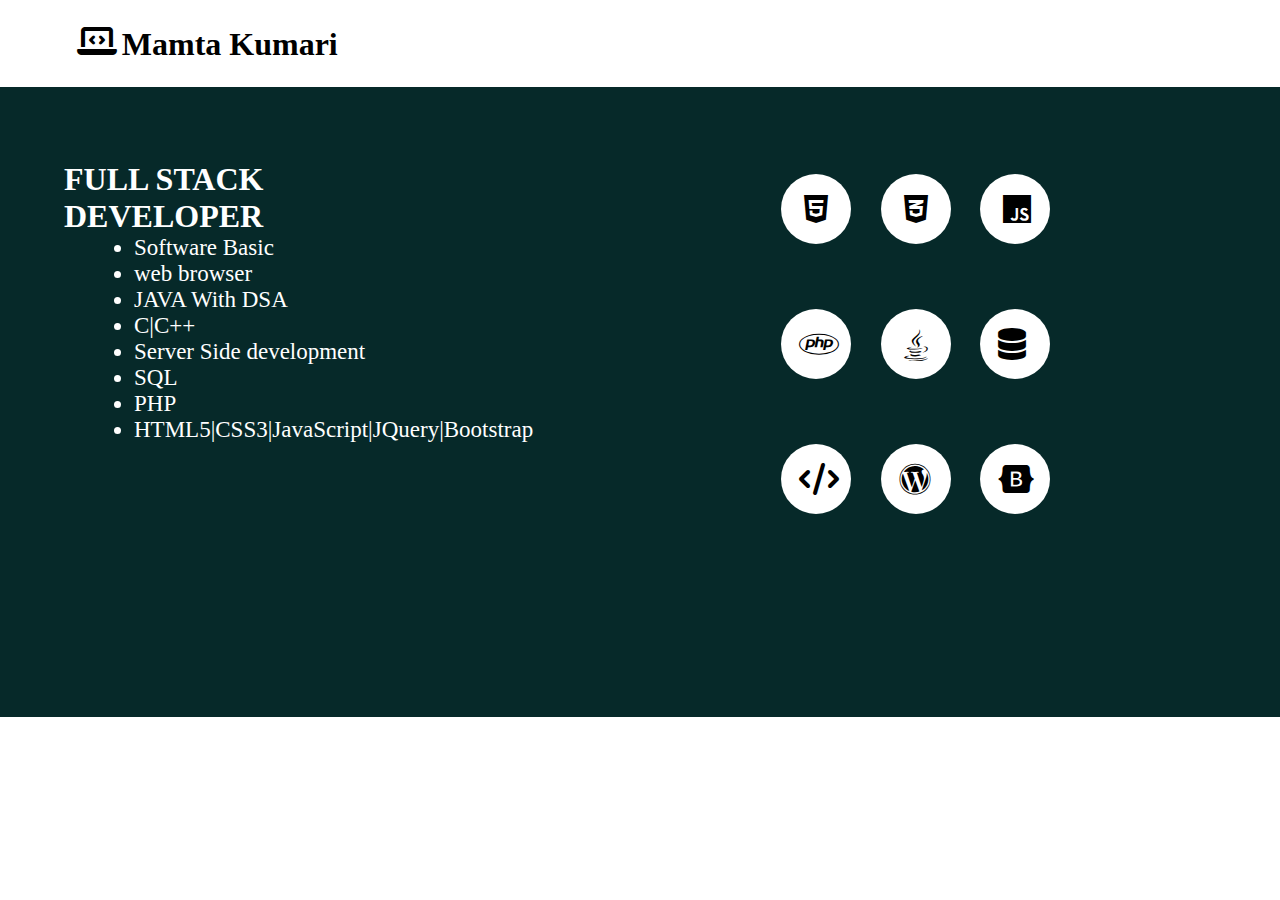
<file: index.html>
<!DOCTYPE html>
<html lang="en">
<head>
    <meta charset="UTF-8">
    <meta name="viewport" content="width=device-width, initial-scale=1.0">
    <link rel="stylesheet" href="https://cdnjs.cloudflare.com/ajax/libs/font-awesome/6.5.1/css/all.min.css">
    <title>Document</title>
    <style>
        *{
            margin: 0;
            padding: 0;
            box-sizing: border-box;
        }
        .header{
            height: 4vh;
            width: 100%;
            margin: 2% 6%;
            display: flex;
            gap: 5px;
        }
        .header i{
            padding-top: 15px;
        }
        .container{
            height: 70vh;
            width: 100%;
            background-color: rgb(6, 41, 41);
            display: flex;
            gap: 20px;
            margin-top: 2px;
        }
        .info{
            height: 50vh;
            width: 40%;
            color: white;
            padding: 5% 5%;
            margin-top: 10px;
        }
        .info li{
            margin-left: 70px;
            font-size: 23px;
            font-family: Cambria, Cochin, Georgia, Times, 'Times New Roman', serif;
        }
        .tech{
            height: 50vh;
            width: 50%;
            margin-left: 70px;
    
        }
        .tech .icons{
            height: 15vh;
            width: 80%;
            padding-top: 17%;
            padding-left: 28%;
            padding-right: 10%;
            display: flex;
            justify-content: space-between;
            align-items: center;
            
        }
        .icons .box{
            height: 70px;
            width: 70px;
            border-radius: 50% ;
            background: #fff;
        }
        .box i{
            
         padding-top: 35px;
         padding-left: 18px;
        }
    </style>
</head>
<body>
    <div class="header">
        <i class="fa-solid fa-laptop-code fa-2xl" aria-hidden="true"></i>
        <h1>Mamta Kumari</h1>
    </div>
    <div class="container">
        <div class="info">
            <h1>FULL STACK DEVELOPER</h1>
            <ul>
                <li>Software Basic</li>
                <li>web browser</li>
                <li>JAVA With DSA</li>
                <li>C|C++</li>
                <li>Server Side development</li>
                <li>SQL</li>
                <li>PHP</li>
                <li>HTML5|CSS3|JavaScript|JQuery|Bootstrap</li>
            </ul>
        </div>
        <div class="tech">
            <div class="icons">
                <div class="box" style="padding-left: 5px;">
                    <i class="fa-brands fa-html5 fa-2xl"></i>
                </div>
                <div class="box" style="padding-left: 5px;">
                    <i class="fa-brands fa-css3-alt fa-2xl"></i>
                </div>
                <div class="box" style="padding-left: 5px;">
                    <i class="fa-brands fa-js fa-2xl"></i>
                </div>
                
            </div>
            <div class="icons">
                <div class="box" style="padding-right: 10px;">
                    <i class="fa-brands fa-php fa-2xl"></i>
                </div>
                <div class="box" style="padding: 1px 5px;">
                    <i class="fa-brands fa-java fa-2xl"></i>
                </div>
                <div class="box" style="padding-left: 3
                px;">
                    <i class="fa-solid fa-database fa-2xl"></i>
                </div>
                
            </div>
            <div class="icons">
                <div class="box">
                    <i class="fa-solid fa-code fa-2xl"></i>
                </div>
                <div class="box">
                    <i class="fa-brands fa-wordpress fa-2xl"></i>
                </div>
                <div class="box">
                    <i class="fa-brands fa-bootstrap fa-2xl"></i>
                </div>
            </div>
        </div>
    </div>
</body>
</html>
</file>
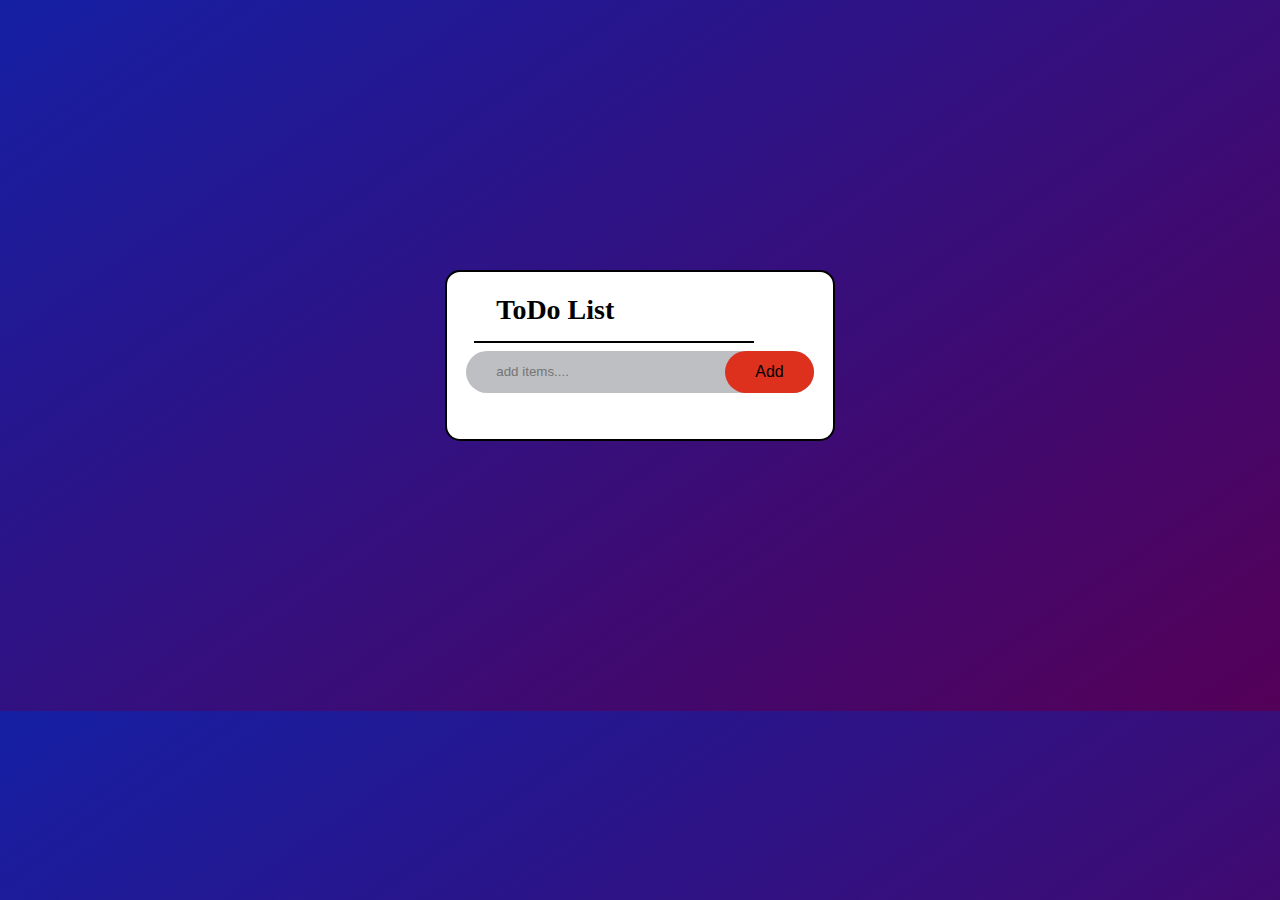
<file: toDoList/index.html>
<!DOCTYPE html>
<html lang="en">
<head>
    <meta charset="UTF-8">
    <meta name="viewport" content="width=device-width, initial-scale=1.0">
    <title>toDOList</title>
    <link rel="stylesheet" href="./style.css">
    <link rel="stylesheet" href="https://cdnjs.cloudflare.com/ajax/libs/font-awesome/5.15.4/css/all.min.css">
    
</head>
<body>
    <div class="main">
        <div class="list-head">
        <h2>ToDo List <i class="fa-solid fa-rectangle-list"></i></h2> <hr style="width: 280px; border:1px solid black; margin: 8px;">
            <div class="box">
            <input type="text" id="input-box" placeholder="add items...." required>
            <button onclick="addTask()">Add</button>
            </div>
            <ul id="list-container">
                <!-- <li class="checked">html</li> -->
            </ul>
        </div>
    </div>

    <script src="./script.js"></script>
</body>
</html>
</file>
<file: toDoList/style.css>
*{
    margin: 0;
    padding: 0;
    box-sizing: border-box;
}
body{
    background: linear-gradient(145deg,#151fa3,#540058);
}
.main{
    max-height: 580px;
    width:390px;
    margin:30vh auto;
    border: 2px solid black;
    border-radius: 15px;
    background-color: #fff;
}
.list-head{
    padding: 3% 5%;
    margin-bottom: 10px;
}
.list-head h2{
    margin: 10px 30px 10px;
    font-size: 28px;
    font-weight: 800;
    align-items: center;
    display: flex;
    justify-content: space-between;
    margin-bottom: 15px;
}
.box{
display: flex;
justify-content: space-between;
align-items: center;
background: #bebfc2;
border-radius: 30px;
padding-left: 20px;
margin-bottom: 25px;
}
input{
    flex: 1;
    border: none;
    outline: none;
    background: transparent;
    padding: 10px;
    font-weight: 14px;
}
button{
    border: none;
    outline: none;
    padding: 12px 30px;
    background: #dd311e;
    border-radius: 40px;
    font-size: 16px;
    cursor: pointer;
}
ul li{
    list-style: none;
    font-size: 18px;
    padding: 12px 8px 12px 40px;
    user-select: none;
    cursor: pointer;  
    position: relative;

}
ul li::before{
    content: '';
    position: absolute;
    height: 20px;
    width: 20px;
    border-radius: 50%;
    background:radial-gradient(white,rgb(65, 64, 64));
    background-size: cover;
    background-position: center;
    top: 10px;
    left: 8px;
}
/* ul li .checked{
    color: #555;
    text-decoration: line-through;
}
ul li .checked::before{
    background-color: #dd311e;

} */
ul li span{
position: absolute;
right: 0;
top: 5px;
width: 35px;
height: 35px;
border-radius: 50%;
font-size: 22px;
color: #555;
line-height: 40px;
text-align: center;
}
ul li span:hover{
    background: orangered;
    color: white;
}
</file>
